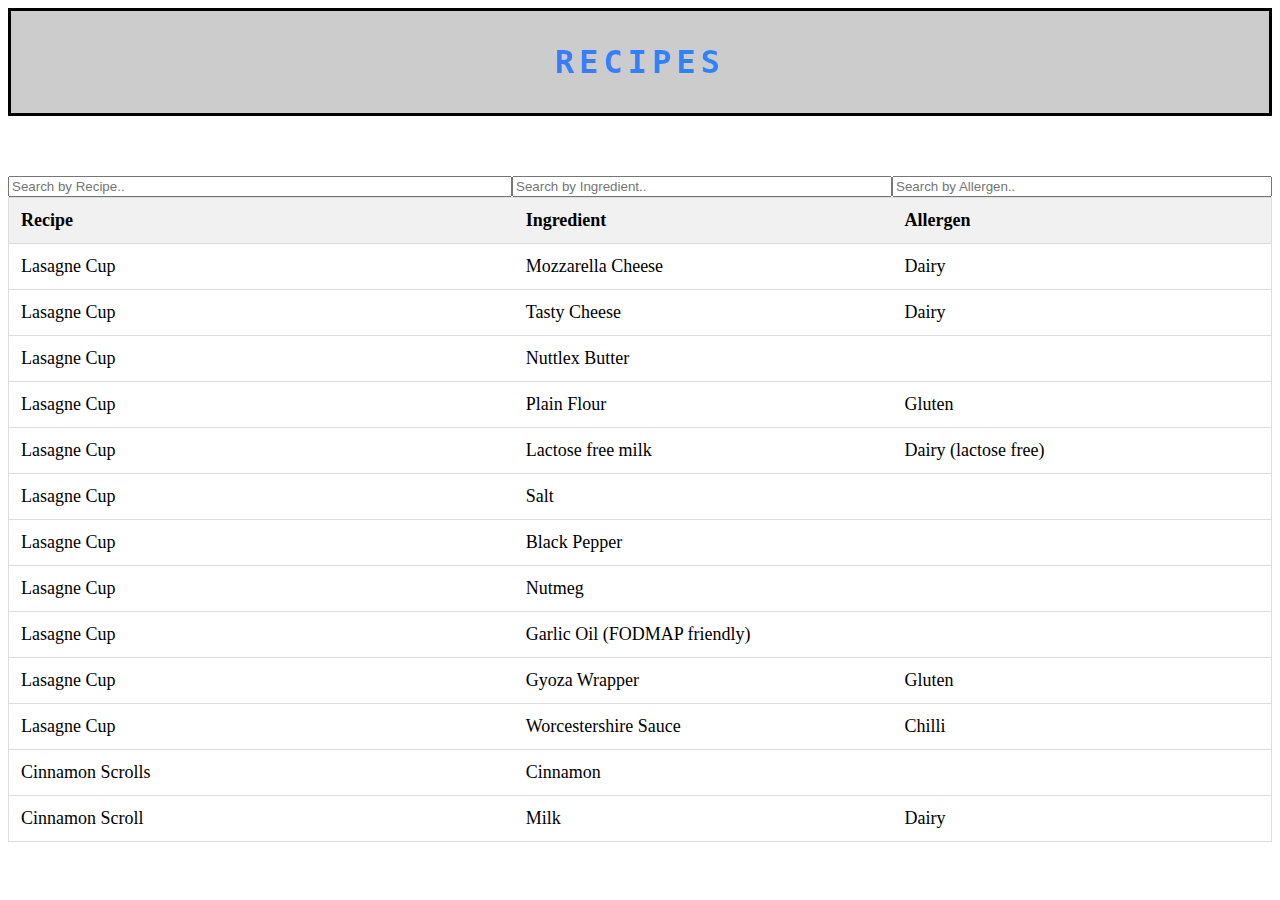
<file: Recipes/index.html>
<!DOCTYPE html>
<html lang="en">
    <head> 
        <link href="./style.css" rel="stylesheet">
        <link rel="shortcut icon" type="image/x-icon" href="../favicon.ico">
        <script type="module">
          import {myFunction} from './script.js'
        
          document.querySelector('#myInput0').addEventListener('keyup', () => { myFunction(0) });
          document.querySelector('#myInput1').addEventListener('keyup', () => { myFunction(1) });
          document.querySelector('#myInput2').addEventListener('keyup', () => { myFunction(2) });
          
          var data = [console.info(data)];
          var myTable = document.createElement("PartyRecipes"),
          row = myTable.insertRow(), cell;
          var perrow = 3; // 3 CELLS PER ROW
          data.forEach((value, i) => {
        // ADD CELL
          cell = row.insertCell();
          cell.innerHTML = value;
          var next = i + 1;
          if (next%perrow==0 && next!=data.length) { row = myTable.insertRow(); }
          });
          document.getElementById("PartyRecipes").appendChild(myTable);
        </script>
    </head>
    <body>
<div id="shadowBox">
    <h3 class="rainbow rainbow_text_animated">RECIPES</h3>
</div>
<div id="searchbox" style="margin-top: 60px;display: flex; flex-direction: row;">
<input type="text" id="myInput0" style="width:40%;" placeholder="Search by Recipe..">
<input type="text" id="myInput1" style="width:30%;" placeholder="Search by Ingredient..">
<input type="text" id="myInput2" style="width:30%;"placeholder="Search by Allergen..">
</div>
<div id="table"> </div>
<table id="myTable">
  <tr class="header">
    <th style="width:40%;">Recipe</th>
    <th style="width:30%;">Ingredient</th>
    <th style="width:30%;">Allergen</th>
  </tr>
  <tr>
    <td>Lasagne Cup</td>
    <td>Mozzarella Cheese</td>
    <td>Dairy</td>
  </tr>
  <tr>
    <td>Lasagne Cup</td>
    <td>Tasty Cheese</td>
    <td>Dairy</td>
  </tr>
  <tr>
    <td>Lasagne Cup</td>
    <td>Nuttlex Butter</td>
    <td></td>
  </tr>
  <tr>
    <td>Lasagne Cup</td>
    <td>Plain Flour</td>
    <td>Gluten</td>
  </tr>
  <tr>
    <td>Lasagne Cup</td>
    <td>Lactose free milk</td>
    <td>Dairy (lactose free)</td>
  </tr>
  <tr>
    <td>Lasagne Cup</td>
    <td>Salt</td>
    <td></td>
  </tr>
  <tr>
    <td>Lasagne Cup</td>
    <td>Black Pepper</td>
    <td></td>
  </tr>
  <tr>
    <td>Lasagne Cup</td>
    <td>Nutmeg</td>
    <td></td>
  </tr>
  <tr>
    <td>Lasagne Cup</td>
    <td>Garlic Oil (FODMAP friendly)</td>
    <td></td>
  </tr>
  <tr>
    <td>Lasagne Cup</td>
    <td>Gyoza Wrapper</td>
    <td>Gluten</td>
  </tr>
  <tr>
    <td>Lasagne Cup</td>
    <td>Worcestershire Sauce</td>
    <td>Chilli</td>
  </tr>
  <tr>
    <td>Cinnamon Scrolls</td>
    <td>Cinnamon</td>
    <td></td>
  </tr>
  <tr>
    <td>Cinnamon Scroll</td>
    <td>Milk</td>
    <td>Dairy</td>
  </tr>
</table>
</body>
</html>
</file>
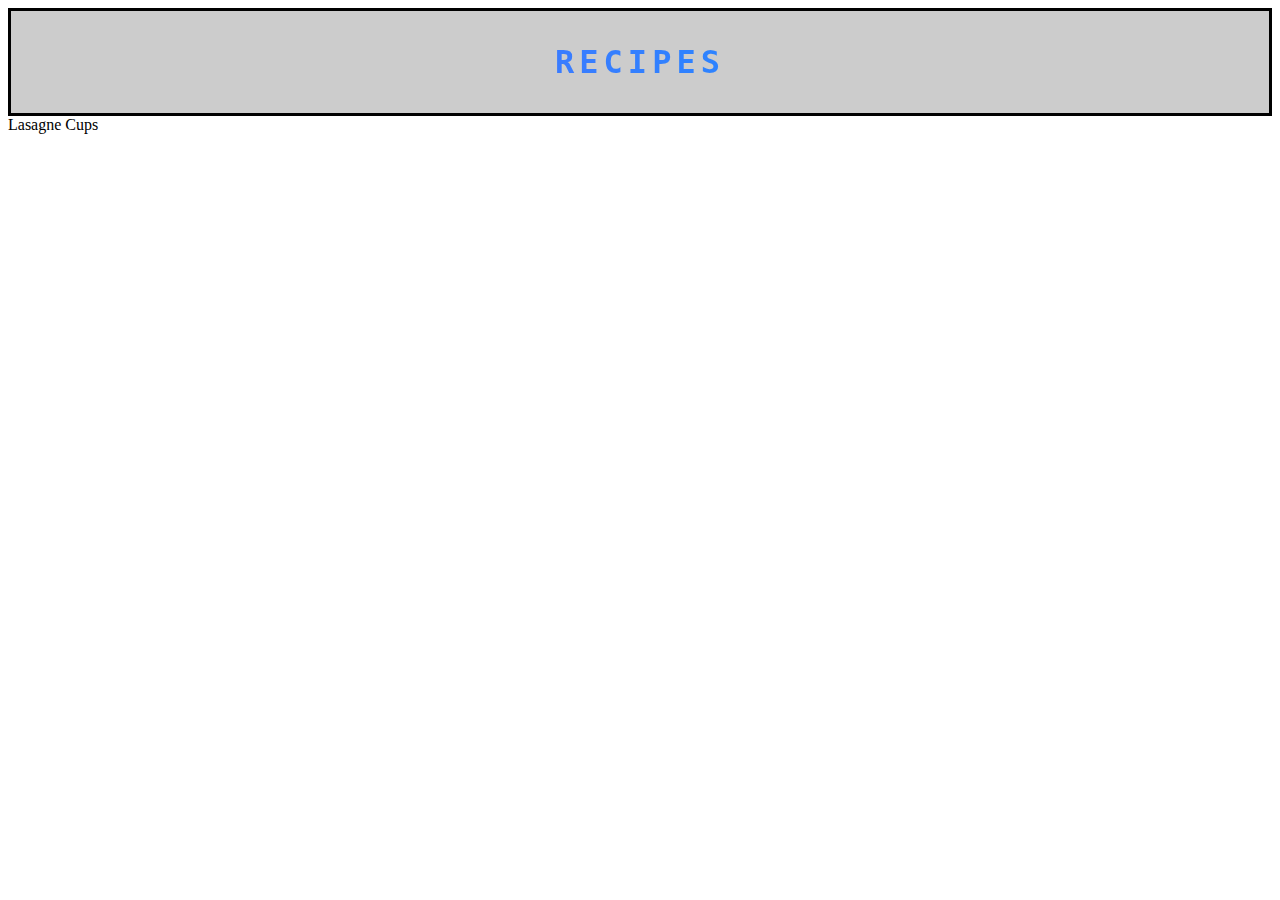
<file: Recipes2.html>
<html>
    <head> 
        <link href="style.css" rel="stylesheet">
    </head>
    <body>
<div id="shadowBox">
    <h3 class="rainbow rainbow_text_animated">RECIPES</h3>
</div>
Lasagne Cups 
</body>
</html>
</file>
<file: Recipes/style.css>
#shadowBox {
    background-color: rgb(0, 0, 0);
    /* Fallback color */
    background-color: rgba(0, 0, 0, 0.2);
    /* Black w/opacity/see-through */
    border: 3px solid;
}

.rainbow {
    text-align: center;
    text-decoration: underline;
    font-size: 32px;
    font-family: monospace;
    letter-spacing: 5px;
}
.rainbow_text_animated {
    background: linear-gradient(to right, #6666ff, #0099ff , #00ff00, #ff3399, #6666ff);
    -webkit-background-clip: text;
    background-clip: text;
    color: transparent;
    animation: rainbow_animation 6s ease-in-out infinite;
    background-size: 400% 100%;
}

@keyframes rainbow_animation {
    0%,100% {
        background-position: 0 0;
    }

    50% {
        background-position: 100% 0;
    }
}

#myInput {
    /* background-image: url('/css/searchicon.png'); Add a search icon to input */
    /* background-position: 10px 12px; Position the search icon */
    /* background-repeat: no-repeat; Do not repeat the icon image */
    width: 100%; /* Full-width */
    font-size: 16px; /* Increase font-size */
    padding: 12px 20px 12px 40px; /* Add some padding */
    border: 1px solid #ddd; /* Add a grey border */
    margin-bottom: 12px; /* Add some space below the input */
  }
  
  #myTable {
    border-collapse: collapse; /* Collapse borders */
    width: 100%; /* Full-width */
    border: 1px solid #ddd; /* Add a grey border */
    font-size: 18px; /* Increase font-size */
  }
  
  #myTable th, #myTable td {
    text-align: left; /* Left-align text */
    padding: 12px; /* Add padding */
  }
  
  #myTable tr {
    /* Add a bottom border to all table rows */
    border-bottom: 1px solid #ddd;
  }
  
  #myTable tr.header, #myTable tr:hover {
    /* Add a grey background color to the table header and on hover */
    background-color: #f1f1f1;
  }
</file>
<file: style.css>
#shadowBox {
    background-color: rgb(0, 0, 0);
    /* Fallback color */
    background-color: rgba(0, 0, 0, 0.2);
    /* Black w/opacity/see-through */
    border: 3px solid;
}

.rainbow {
    text-align: center;
    text-decoration: underline;
    font-size: 32px;
    font-family: monospace;
    letter-spacing: 5px;
}
.rainbow_text_animated {
    background: linear-gradient(to right, #6666ff, #0099ff , #00ff00, #ff3399, #6666ff);
    -webkit-background-clip: text;
    background-clip: text;
    color: transparent;
    animation: rainbow_animation 6s ease-in-out infinite;
    background-size: 400% 100%;
}

@keyframes rainbow_animation {
    0%,100% {
        background-position: 0 0;
    }

    50% {
        background-position: 100% 0;
    }
}

#myInput {
    /* background-image: url('/css/searchicon.png'); Add a search icon to input */
    /* background-position: 10px 12px; Position the search icon */
    /* background-repeat: no-repeat; Do not repeat the icon image */
    width: 100%; /* Full-width */
    font-size: 16px; /* Increase font-size */
    padding: 12px 20px 12px 40px; /* Add some padding */
    border: 1px solid #ddd; /* Add a grey border */
    margin-bottom: 12px; /* Add some space below the input */
  }
  
  #myTable {
    border-collapse: collapse; /* Collapse borders */
    width: 100%; /* Full-width */
    border: 1px solid #ddd; /* Add a grey border */
    font-size: 18px; /* Increase font-size */
  }
  
  #myTable th, #myTable td {
    text-align: left; /* Left-align text */
    padding: 12px; /* Add padding */
  }
  
  #myTable tr {
    /* Add a bottom border to all table rows */
    border-bottom: 1px solid #ddd;
  }
  
  #myTable tr.header, #myTable tr:hover {
    /* Add a grey background color to the table header and on hover */
    background-color: #f1f1f1;
  }
</file>
